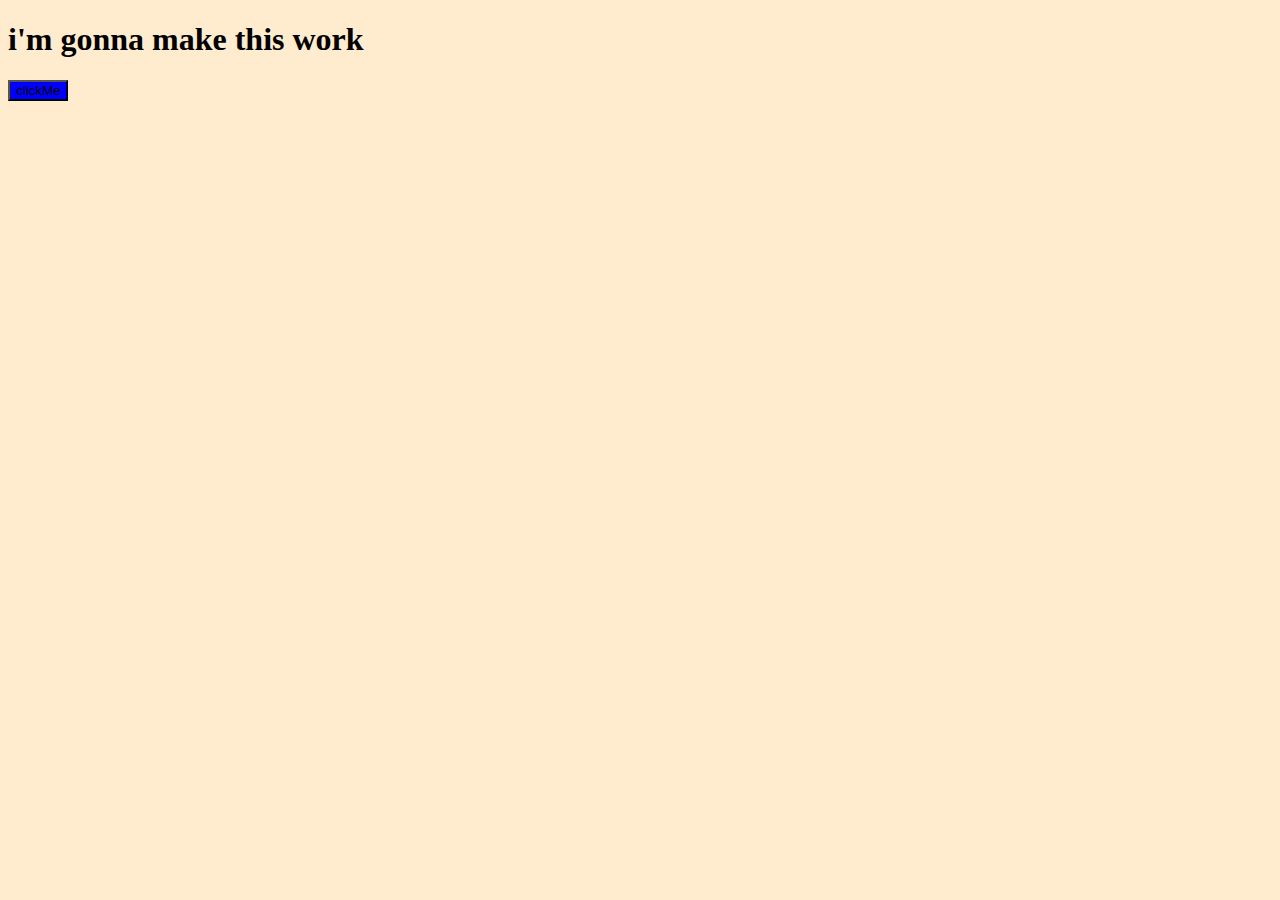
<file: Index.html>
<!DOCTYPE html>
<html lang="en">
<head>
    <meta charset="UTF-8">
    <meta name="viewport" content="width=device-width, initial-scale=1.0">
    <link rel="stylesheet" href="Style.css">
   <script href="script.js"></script>
    <title>Document</title>
</head>
<body>
   <h1>i'm gonna make this work</h1>
   <!-- <div class="button">clickMe</div> -->
    
   <button class="btn" id="button">clickMe</button>
</body>
</html>
</file>
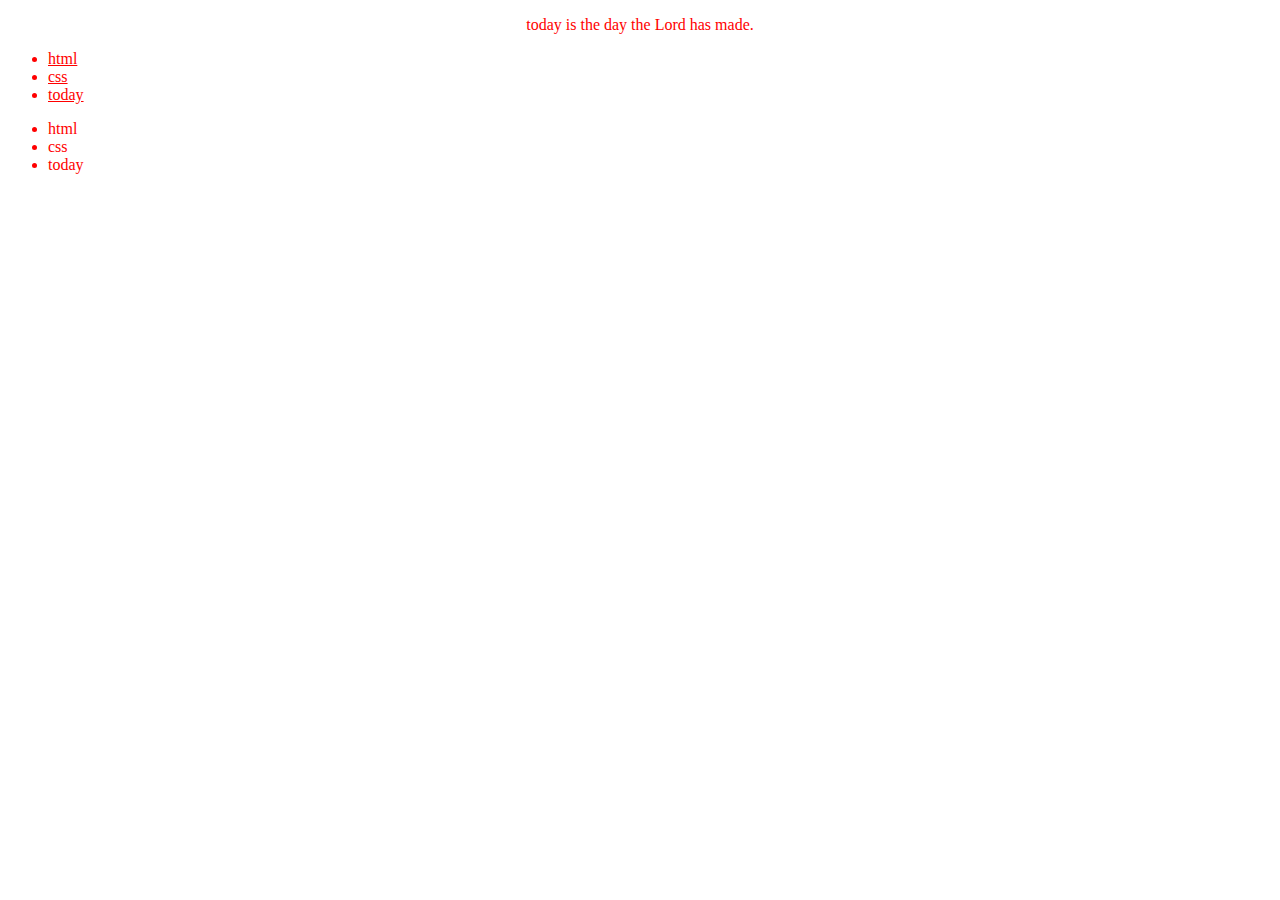
<file: keys.html>
<!DOCTYPE html>
<html lang="en">
<head>
    <meta charset="UTF-8">
    <meta name="viewport" content="width=device-width, initial-scale=1.0">
    <title>Document</title>

    <style> 
        .textColor {
            color:red;


        }
        #p1 {
            text-align: center;
        }
        #ul1 {
            text-decoration-line: underline;
        }
        
        
        
    </style>
    
</head>

<body>
    <p class="textColor" id="p1"> 
        today is the day the Lord has made.

    </p>

   <!-- to list -->
    <ul class="textColor" id="ul1">   
        <li>html</li>
        <li>css</li>
        <li>today</li>
    </ul>

    <ul class="textColor" id="ul2">
        <li>html</li>
        <li>css</li>
        <li>today</li>
    </ul>

    <script>
       let element = document.getElementById("p1")

        console.log(element.id);
        console.log(element.innerHTML); //to get the value inside the tag
        
        
    </script>
    
</body>

</html>
</file>
<file: Style.css>
body {
  background-color:blanchedalmond;

}
.btn {
    background-color: blue;
}
</file>
